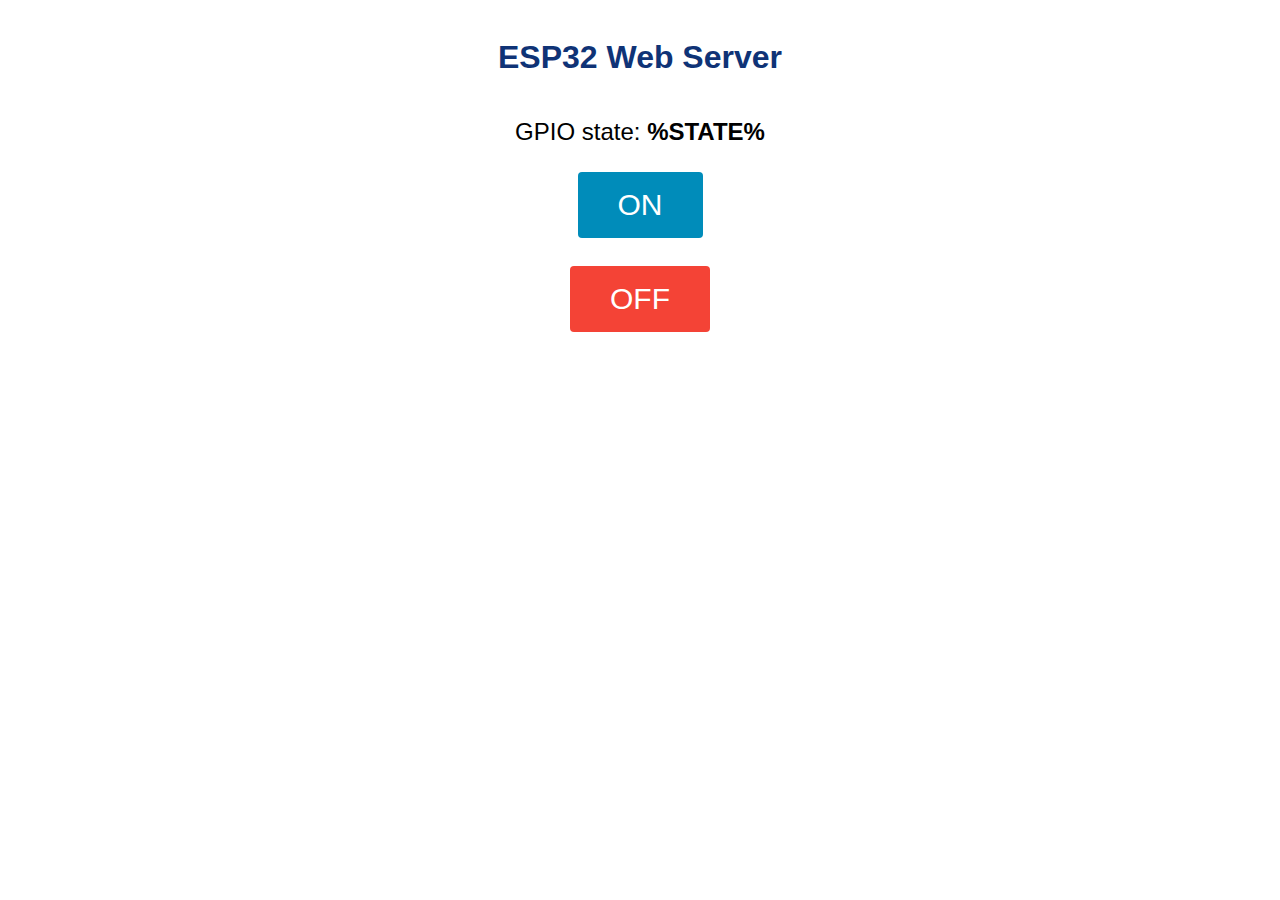
<file: v3_primer3/data/index.html>
<!DOCTYPE html> 
<html> 
<head> 
	<title>ESP32 Web Server</title>
 	<meta name="viewport" content="width=device-width, initial-scale=1">
	<link rel="icon" href="data:,">
 	<link rel="stylesheet" type="text/css" href="style.css"> </head> 
<body> 
	<h1>ESP32 Web Server</h1> 
	<p>GPIO state: <strong>%STATE%</strong></p> 
	<p><a href="/on"><button class="button">ON</button></a></p> 
	<p><a href="/off"><button class="button button2">OFF</button></a></p> </body> 
</html>
</file>
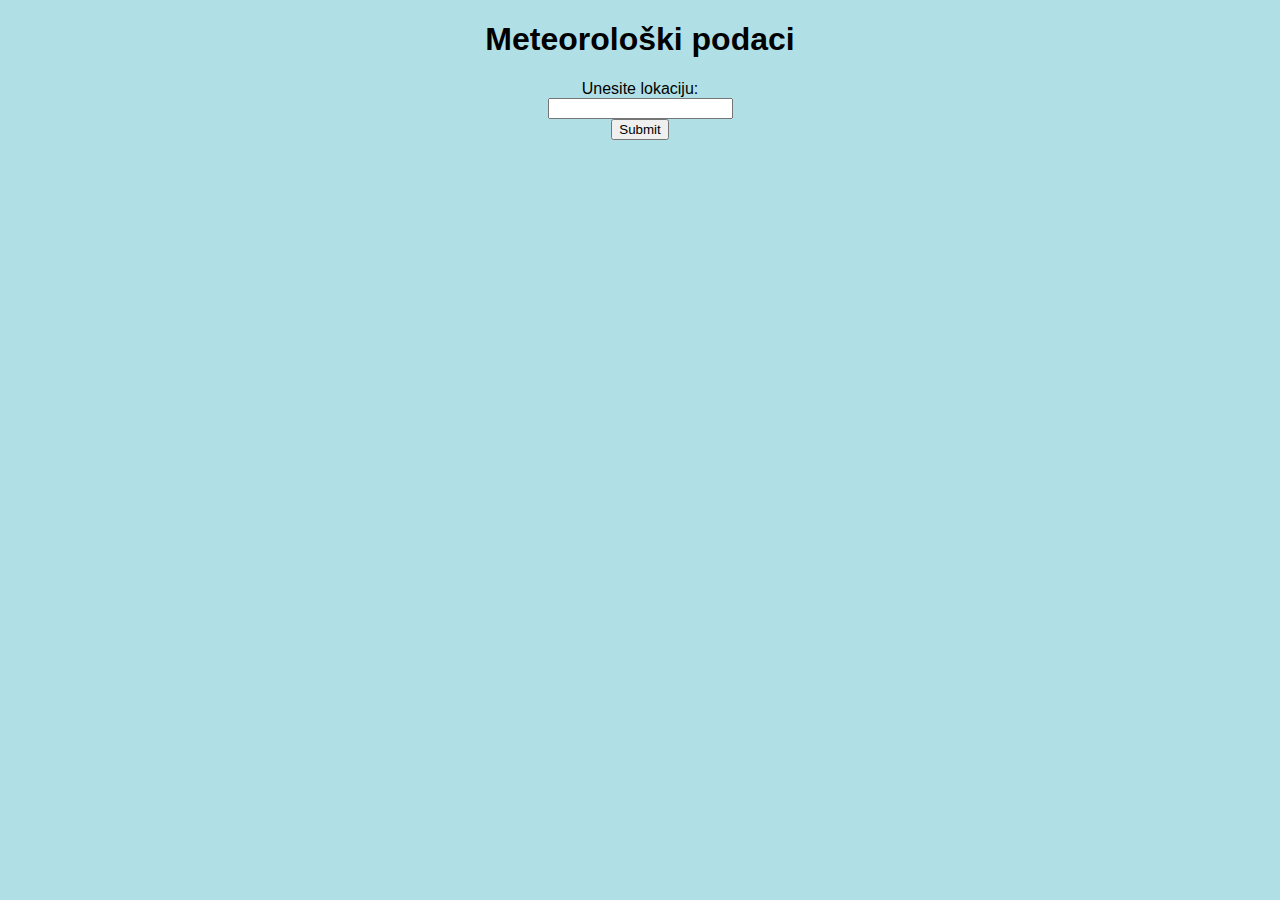
<file: v7_prognoza/prognoza.html>
<!DOCTYPE html>
<html>
	<head>
		<link rel="stylesheet" href="prognoza.css">
		<script src="prognoza.js"></script>
	</head>
	<body>
		<h1>Meteorolo&scaron;ki podaci</h1>
		
		<form id = "location_form" onsubmit="api_call(); return false;">
			<label for="fname">Unesite lokaciju:</label><br>
			<input type="text" id="fname" name="fname"><br>
			<input type="submit" value="Submit">
		</form>
			
		<div id = "weather">
			<table id = "weather_data">
				<tr>
					<td>Lokacija</td>
					<td><span id = "loc"></span></td>
				</tr>
				<tr>
					<td>Temperatura</td>
					<td><span id = "temp"></span></td>
				</tr>
				<tr>
					<td>Vla&zcaron;nost vazduha</td>
					<td><span id = "hum"></span></td>
				</tr>
				<tr>
					<td>Vazdu&scaron;ni pritisak</td>
					<td><span id = "pres"></span></td>
				</tr>
			</table>
			
			<img id = "weather_icon"><br>
			<span id = "weather_description"></span>
		</div>
		
		<script>document.getElementById("weather").style.display = "none";</script>
	</body>
</html>
</file>
<file: v3_primer3/data/style.css>
html { 
	font-family: Helvetica; 
	display: inline-block; 
	margin: 0px auto; 
	text-align: center; 
} 
h1{ 
	color: #0F3376; 
	padding: 2vh; 
} 
p{ 
	font-size: 1.5rem; 
} 
.button { 
	display: inline-block; 
	background-color: #008CBA; 
	border: none; 
	border-radius: 4px; 
	color: white; 
	padding: 16px 40px; 
	text-decoration: none; 
	font-size: 30px; 
	margin: 2px; cursor: pointer; 
} 
.button2 { 
	background-color: #f44336; 
}
</file>
<file: v7_prognoza/prognoza.css>
html {
	font-family: arial, sans-serif;
	display: inline-block;
	text-align: center;
	background-color: powderblue;
}

table{
	margin-left: auto; 
	margin-right: auto;
}

td, th {
  text-align: left;
  padding: 8px;
}

tr:nth-child(even) {
  background-color: #dddddd;
}
tr:nth-child(odd) {
  background-color: #eeeeee;
}

form{
	margin-bottom:20px;
}
</file>
